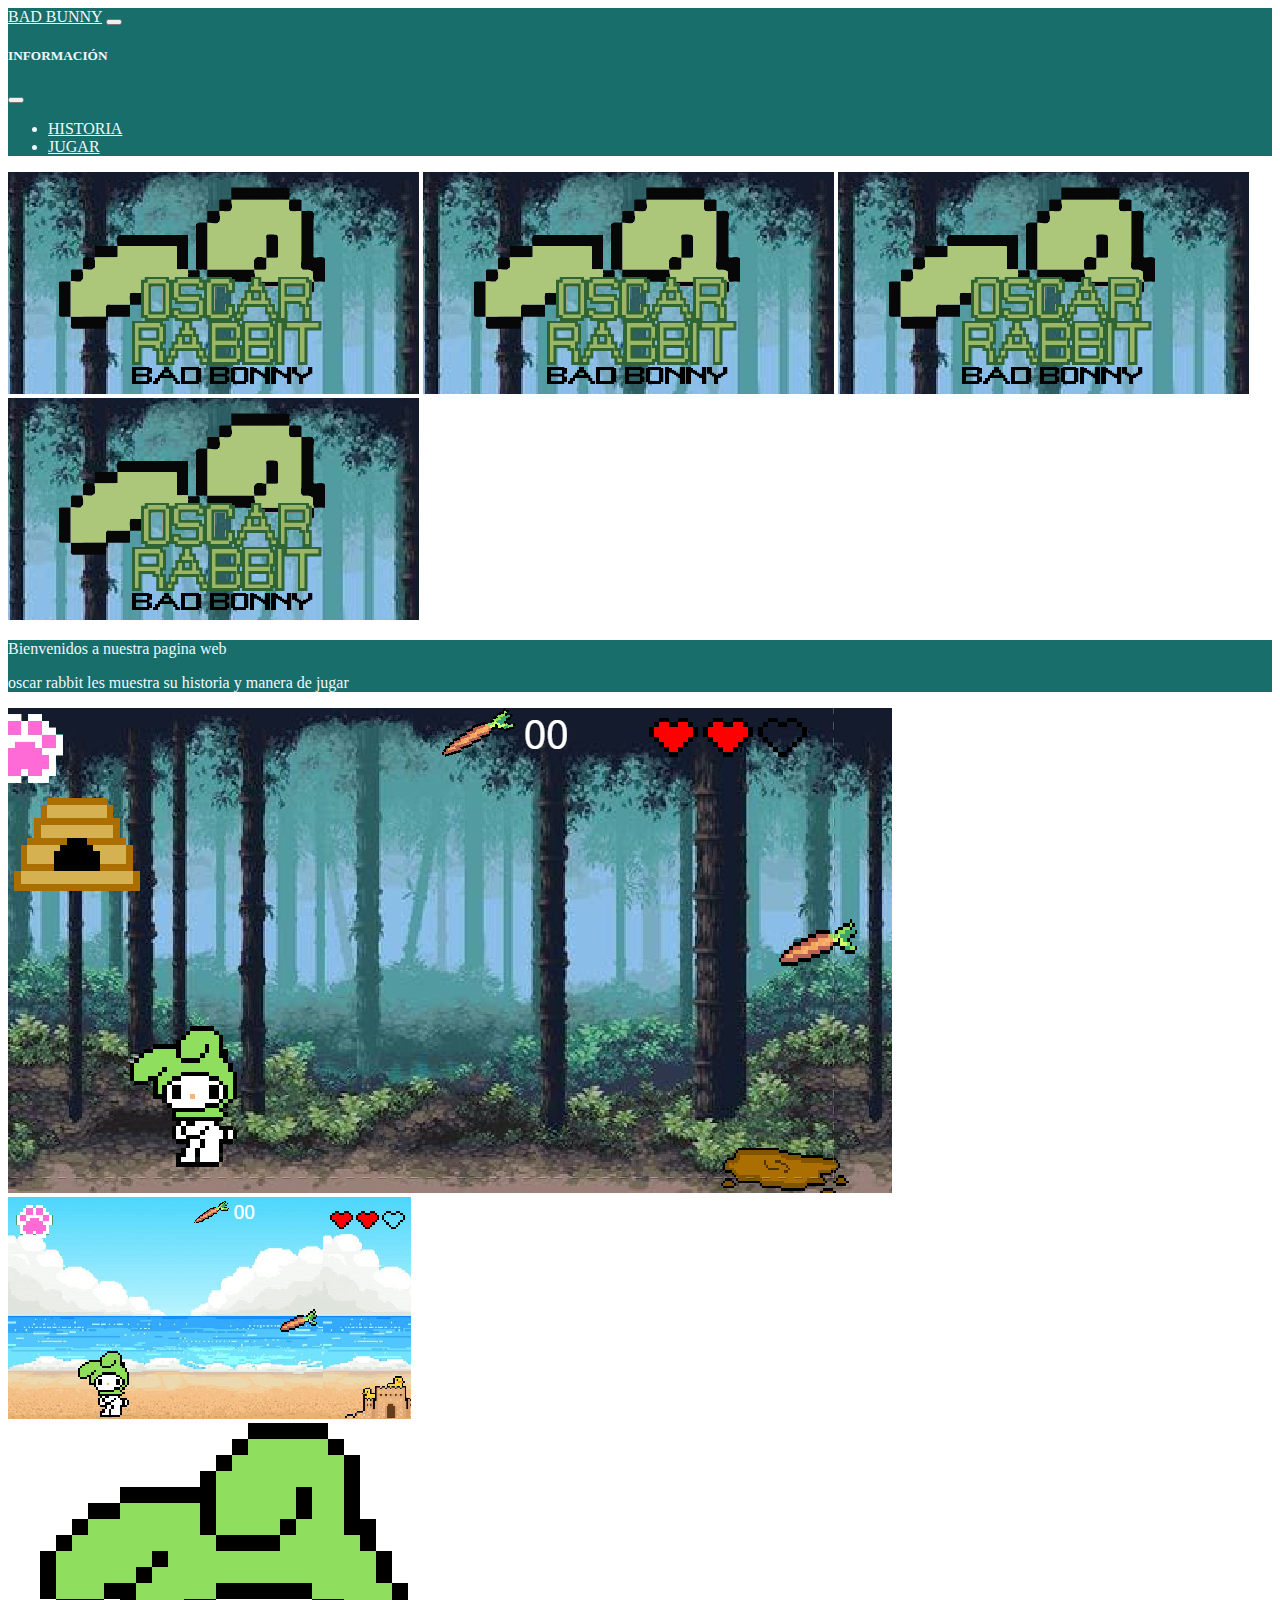
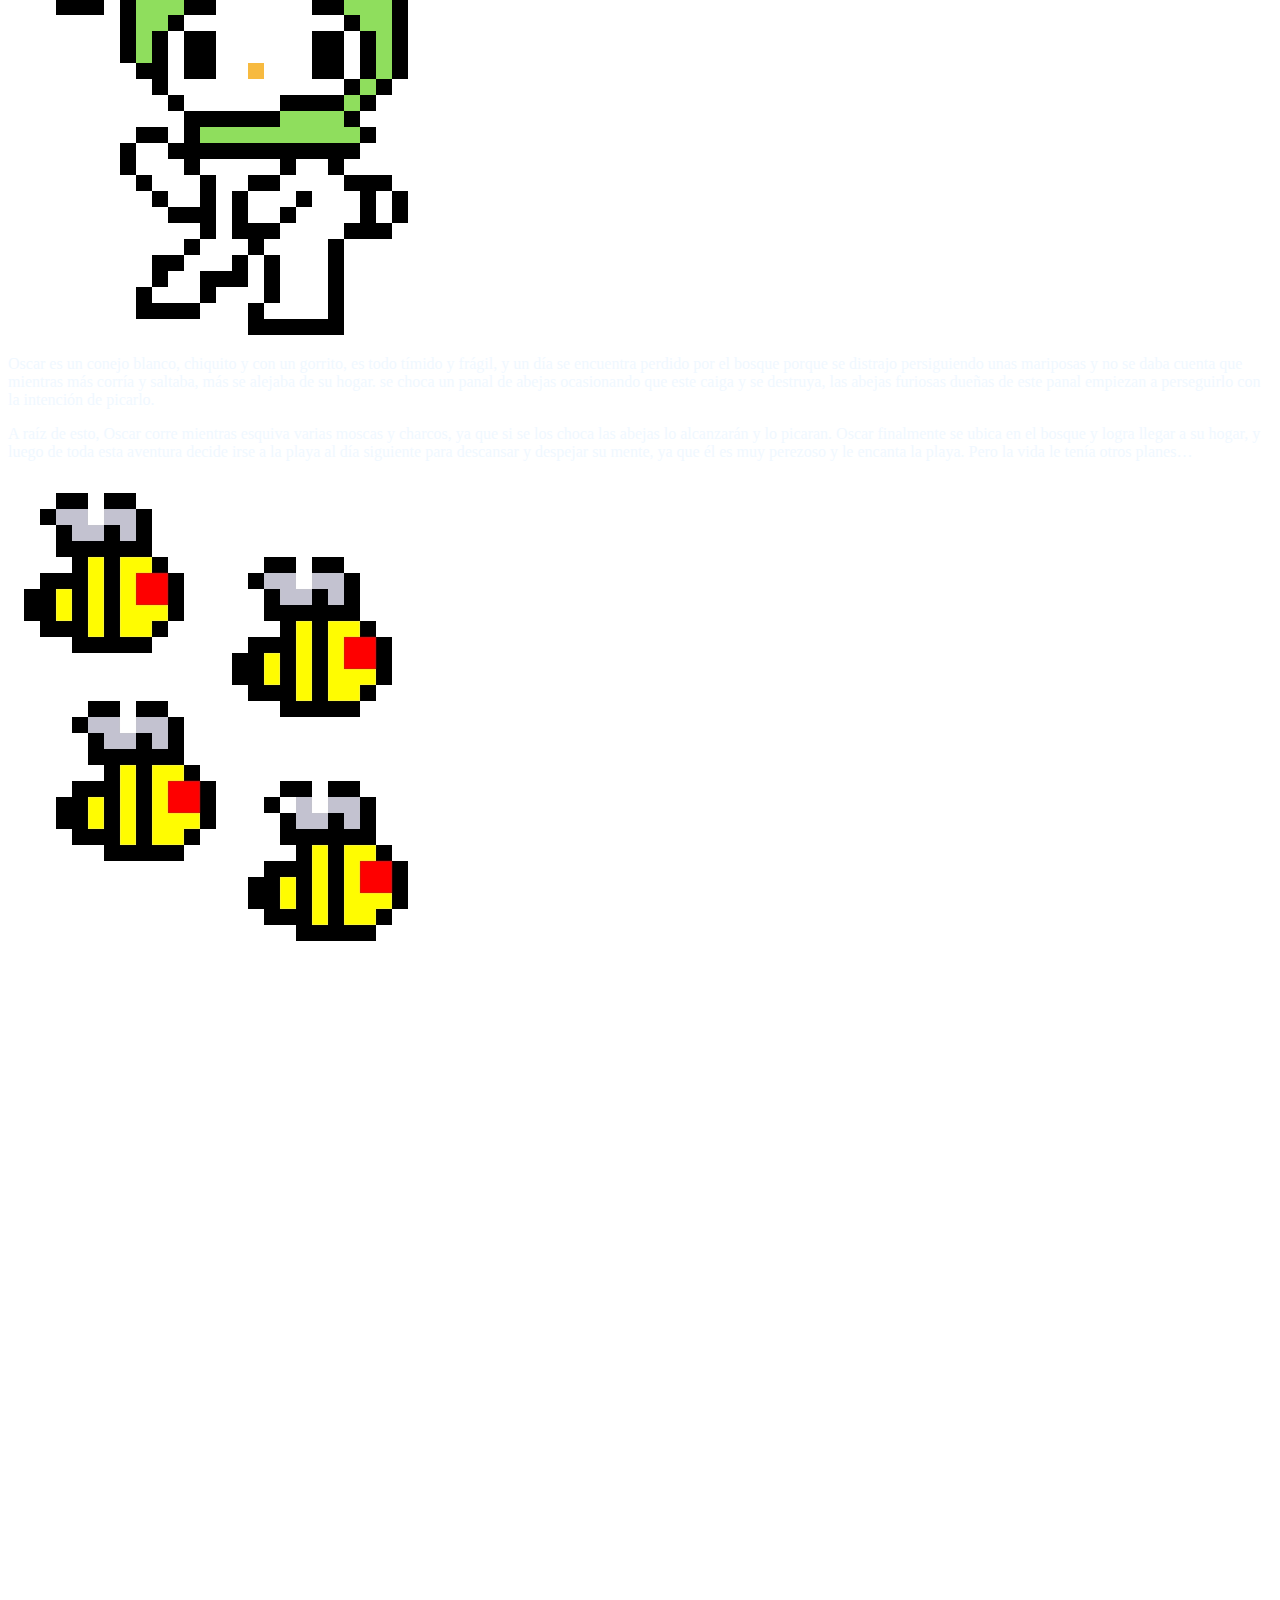
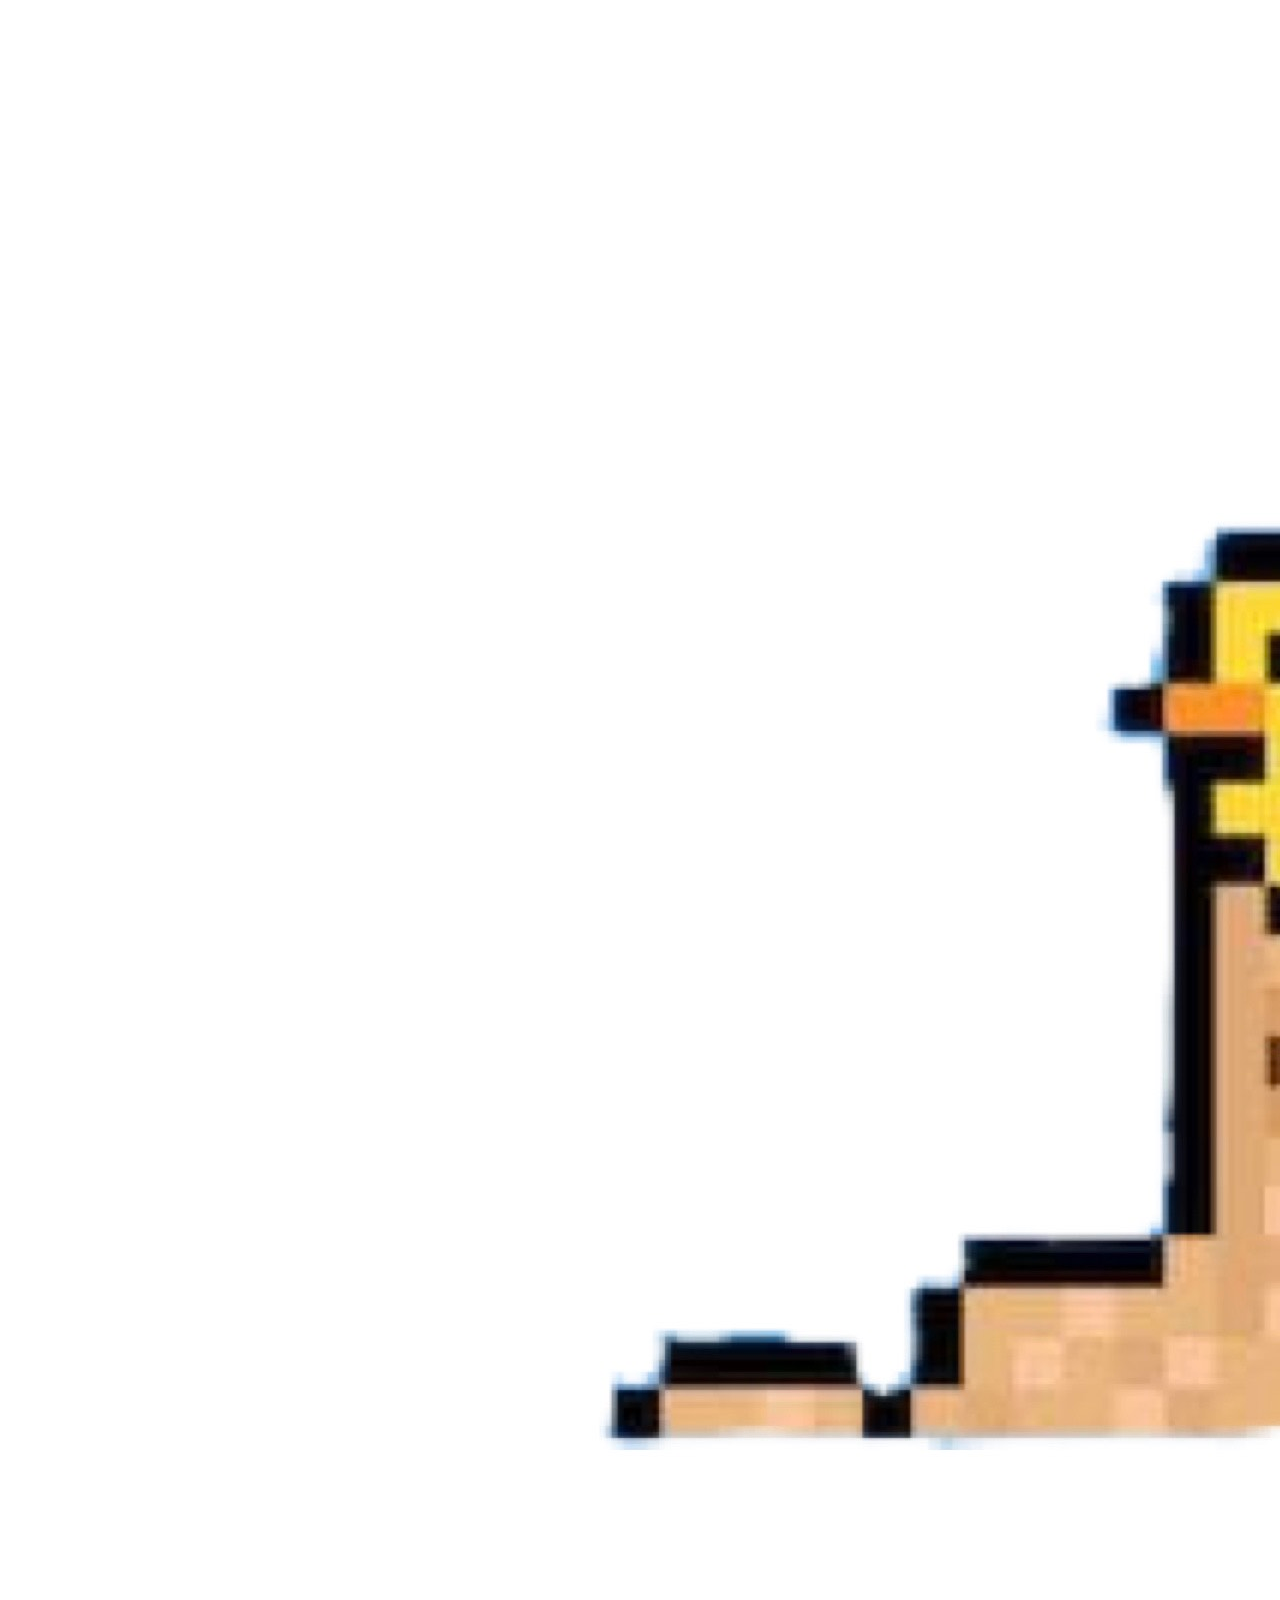
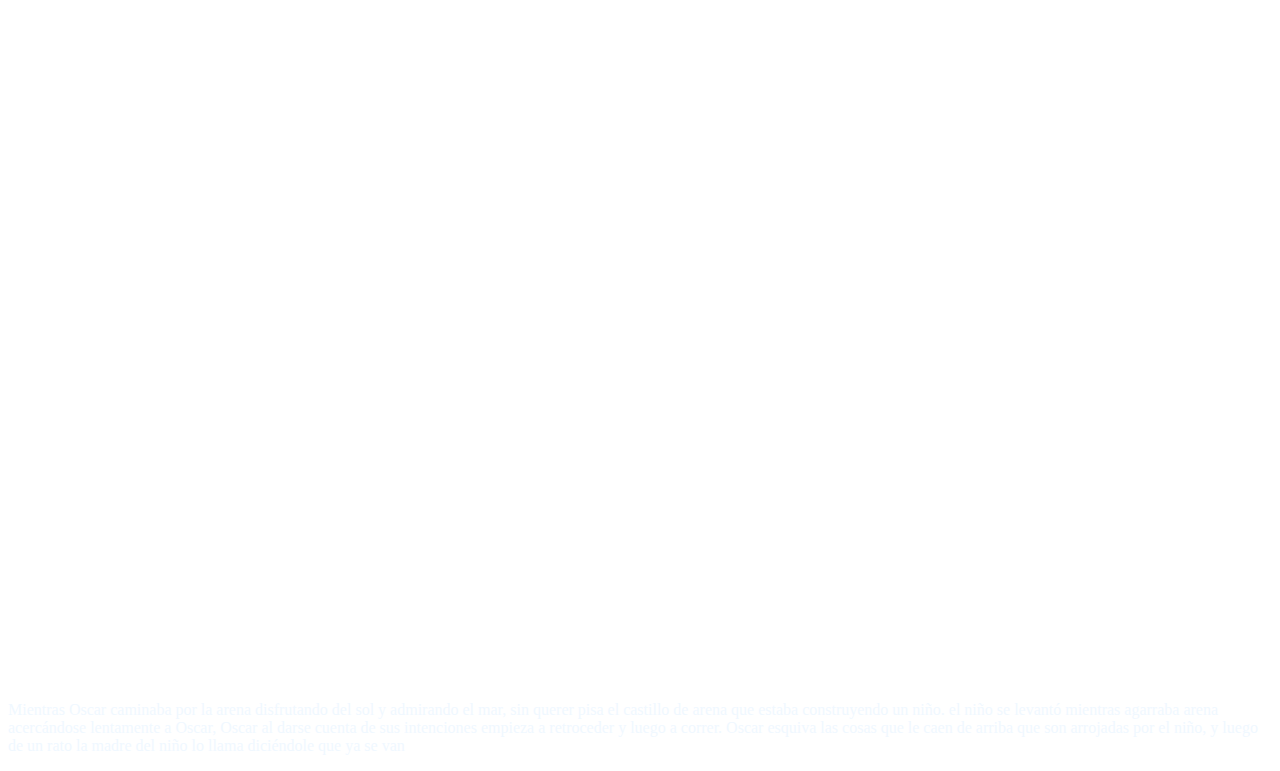
<file: index.html>
<!DOCTYPE html>
<html lang="en">
<head>
    <link href="https://cdn.jsdelivr.net/npm/bootstrap@5.3.2/dist/css/bootstrap.min.css" rel="stylesheet" integrity="sha384-T3c6CoIi6uLrA9TneNEoa7RxnatzjcDSCmG1MXxSR1GAsXEV/Dwwykc2MPK8M2HN" crossorigin="anonymous">
    <link rel="stylesheet" href="juego.css">
    <meta charset="UTF-8">
    <meta name="viewport" content="width=device-width, initial-scale=1.0">
    <title>Document</title>
</head>
<body>
    <nav class="navbar navbar-dark" id="barra">
        <div class="container-fluid">
          <a class="navbar-brand" href="#">BAD BUNNY</a>
          <button class="navbar-toggler" type="button" data-bs-toggle="offcanvas" data-bs-target="#offcanvasDarkNavbar" aria-controls="offcanvasDarkNavbar" aria-label="Toggle navigation">
            <span class="navbar-toggler-icon"></span>
          </button>
          <div class="offcanvas offcanvas-end text-bg-dark" tabindex="-1" id="offcanvasDarkNavbar" aria-labelledby="offcanvasDarkNavbarLabel">
            <div class="offcanvas-header">
              <h5 class="offcanvas-title" id="offcanvasDarkNavbarLabel">INFORMACIÓN</h5>
              <button type="button" class="btn-close btn-close-white" data-bs-dismiss="offcanvas" aria-label="Close"></button>
            </div>
            <div class="offcanvas-body">
              <ul class="navbar-nav justify-content-end flex-grow-1 pe-3">
                <li class="nav-item">
                  <a class="nav-link active" aria-current="page" href="#">HISTORIA</a>
                </li>
                <li class="nav-item">
                  <a class="nav-link" href="jugar.html">JUGAR</a>
                </li>
              </ul>
            </div>
          </div>
        </div>
      </nav>
      <div class="row">
        <img class="col-3 col-sm-3" src="IMAGENES/Captura de pantalla 2023-10-02 192938.png">
        <img class="col-3 col-sm-3" src="IMAGENES/Captura de pantalla 2023-10-02 192938.png">
        <img class="col-3 col-sm-3" src="IMAGENES/Captura de pantalla 2023-10-02 192938.png">
        <img class="col-3 col-sm-3" src="IMAGENES/Captura de pantalla 2023-10-02 192938.png">
      </div>

      <div id="cuadrado" class="card text-center">
        <div class="card-header">
        </div>
        <div class="card-body">
          <p>Bienvenidos a nuestra pagina web</h5>
          <p class="card-text">oscar rabbit les muestra su historia y manera de jugar</p>
        </div>
        <div class="card-footer text-body-secondary">
          
        </div>
      </div>
        <div id="carouselExampleSlidesOnly" class="carousel slide" data-bs-ride="carousel" data-bs-interval="3000">
          <div class="carousel-inner">
            <div class="carousel-item active">
              <img src="IMAGENES/Captura de pantalla 2023-10-02 193105.png" class="d-block w-100" alt="...">
            </div>
            <div class="carousel-item">
              <img src="IMAGENES/Captura de pantalla 2023-10-02 193522.png" class="d-block w-100" alt="...">
            </div>
            
          </div>
        </div>


        <article id="main">
          <section>
              <img src="img/conejo.png.png" alt=""  >
              <p>Oscar es un conejo blanco, chiquito y con un gorrito, es todo tímido y frágil, y un día se encuentra perdido por el bosque porque se distrajo persiguiendo unas mariposas y no se daba cuenta que mientras más corría y saltaba, más se alejaba de su hogar.  se choca un panal de abejas ocasionando que este caiga y se destruya, las abejas furiosas dueñas de este panal empiezan a perseguirlo con la intención de picarlo.
              </p>
  
          </section>
  
          <section>
              <p>A raíz de esto, Oscar corre mientras esquiva varias moscas y charcos, ya que si se los choca las abejas lo alcanzarán y lo picaran. Oscar finalmente se ubica en el bosque y logra llegar a su hogar, y luego de toda esta aventura decide irse a la playa al día siguiente para descansar y despejar su mente, ya que él es muy perezoso y le encanta la playa. Pero la vida le tenía otros planes…
  
              </p>
              <img src="img/abejas.jpg " alt=""  >
              
  
           </section>
  
           <section>
              
              <img src="img/castillo.png.jpg" alt="" >
             
              <p>Mientras Oscar caminaba por la arena disfrutando del sol y admirando el mar, sin querer pisa el castillo de arena que estaba construyendo un niño. el niño se levantó mientras agarraba arena acercándose lentamente a Oscar, Oscar al darse cuenta de sus intenciones empieza a retroceder y luego a correr. Oscar esquiva las cosas que le caen de arriba que son arrojadas por el niño, y luego de un rato la madre del niño lo llama diciéndole que ya se van
                 </p>
    <script src="https://cdn.jsdelivr.net/npm/bootstrap@5.3.2/dist/js/bootstrap.bundle.min.js" integrity="sha384-C6RzsynM9kWDrMNeT87bh95OGNyZPhcTNXj1NW7RuBCsyN/o0jlpcV8Qyq46cDfL" crossorigin="anonymous"></script>
</body>
</html>
</file>
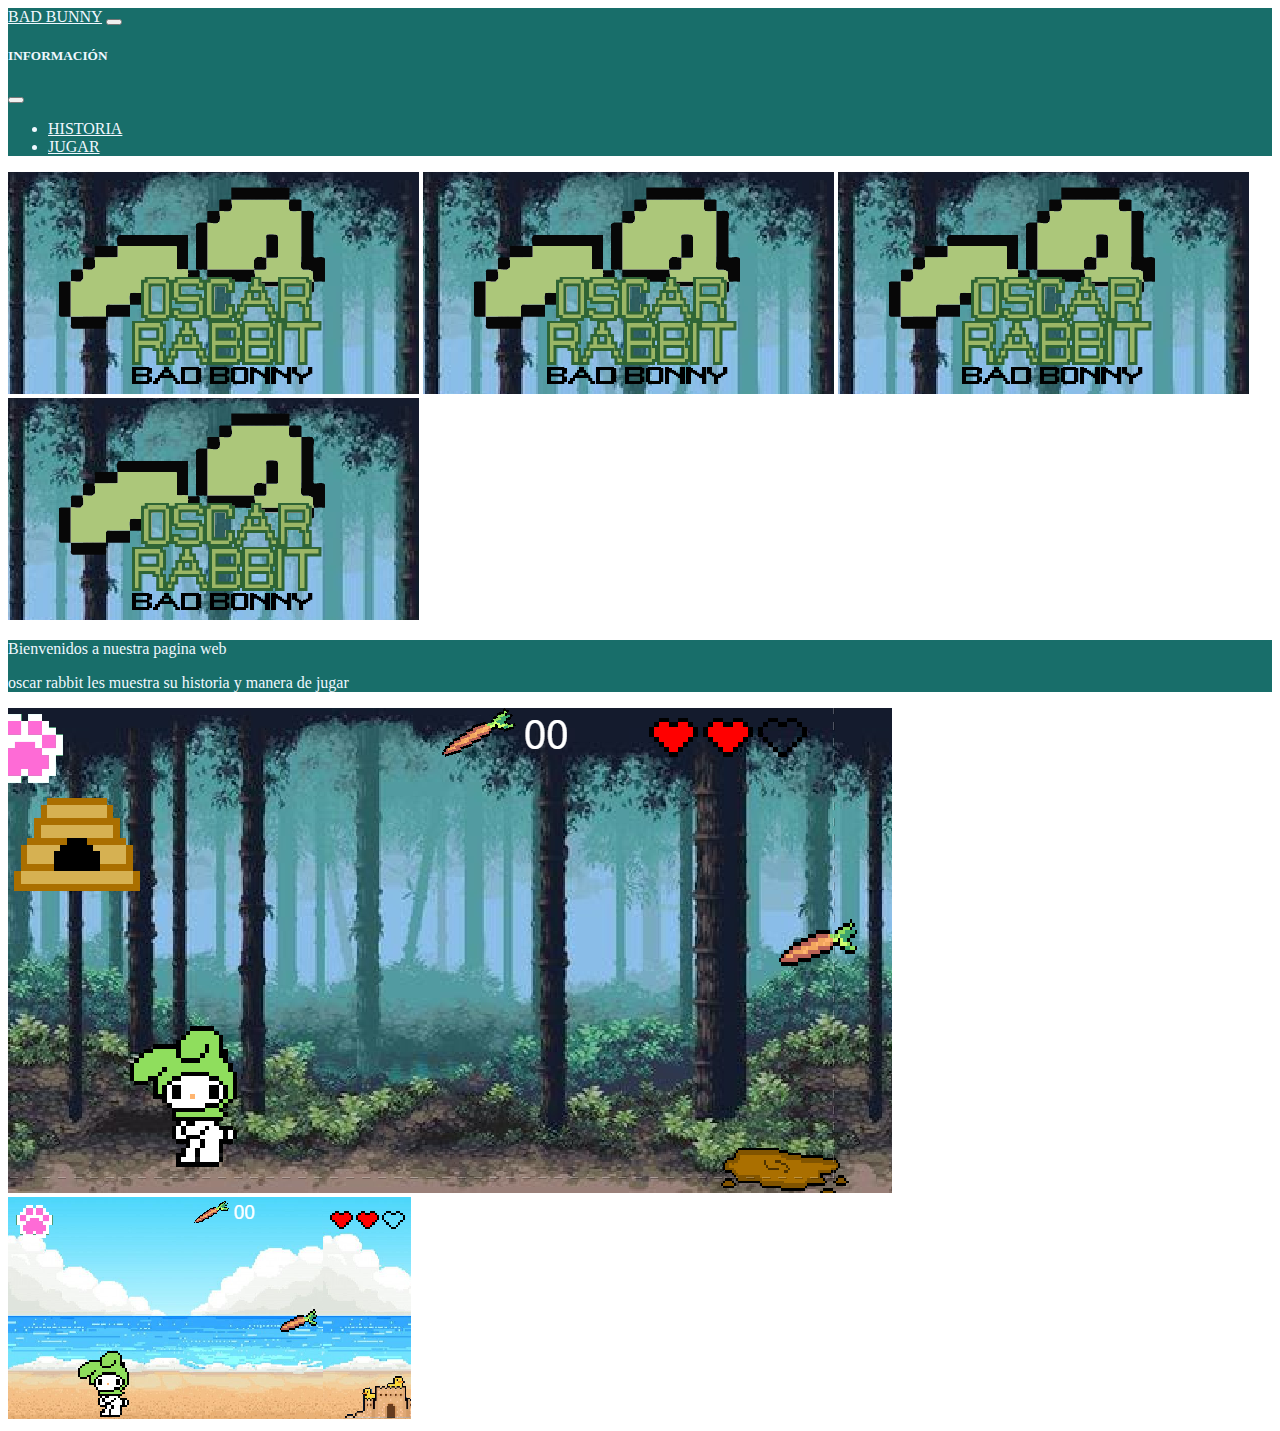
<file: juego.html>
<!DOCTYPE html>
<html lang="en">
<head>
    <link href="https://cdn.jsdelivr.net/npm/bootstrap@5.3.2/dist/css/bootstrap.min.css" rel="stylesheet" integrity="sha384-T3c6CoIi6uLrA9TneNEoa7RxnatzjcDSCmG1MXxSR1GAsXEV/Dwwykc2MPK8M2HN" crossorigin="anonymous">
    <link rel="stylesheet" href="juego.css">
    <meta charset="UTF-8">
    <meta name="viewport" content="width=device-width, initial-scale=1.0">
    <title>Document</title>
</head>
<body>
    <nav class="navbar navbar-dark" id="barra">
        <div class="container-fluid">
          <a class="navbar-brand" href="#">BAD BUNNY</a>
          <button class="navbar-toggler" type="button" data-bs-toggle="offcanvas" data-bs-target="#offcanvasDarkNavbar" aria-controls="offcanvasDarkNavbar" aria-label="Toggle navigation">
            <span class="navbar-toggler-icon"></span>
          </button>
          <div class="offcanvas offcanvas-end text-bg-dark" tabindex="-1" id="offcanvasDarkNavbar" aria-labelledby="offcanvasDarkNavbarLabel">
            <div class="offcanvas-header">
              <h5 class="offcanvas-title" id="offcanvasDarkNavbarLabel">INFORMACIÓN</h5>
              <button type="button" class="btn-close btn-close-white" data-bs-dismiss="offcanvas" aria-label="Close"></button>
            </div>
            <div class="offcanvas-body">
              <ul class="navbar-nav justify-content-end flex-grow-1 pe-3">
                <li class="nav-item">
                  <a class="nav-link active" aria-current="page" href="#">HISTORIA</a>
                </li>
                <li class="nav-item">
                  <a class="nav-link" href="#">JUGAR</a>
                </li>
              </ul>
            </div>
          </div>
        </div>
      </nav>
      <div class="row">
        <img class="col-3 col-sm-3" src="IMAGENES/Captura de pantalla 2023-10-02 192938.png">
        <img class="col-3 col-sm-3" src="IMAGENES/Captura de pantalla 2023-10-02 192938.png">
        <img class="col-3 col-sm-3" src="IMAGENES/Captura de pantalla 2023-10-02 192938.png">
        <img class="col-3 col-sm-3" src="IMAGENES/Captura de pantalla 2023-10-02 192938.png">
      </div>

      <div id="cuadrado" class="card text-center">
        <div class="card-header">
        </div>
        <div class="card-body">
          <p>Bienvenidos a nuestra pagina web</h5>
          <p class="card-text">oscar rabbit les muestra su historia y manera de jugar</p>
        </div>
        <div class="card-footer text-body-secondary">
          
        </div>
      </div>
        <div id="carouselExampleSlidesOnly" class="carousel slide" data-bs-ride="carousel" data-bs-interval="3000">
          <div class="carousel-inner">
            <div class="carousel-item active">
              <img src="IMAGENES/Captura de pantalla 2023-10-02 193105.png" class="d-block w-100" alt="...">
            </div>
            <div class="carousel-item">
              <img src="IMAGENES/Captura de pantalla 2023-10-02 193522.png" class="d-block w-100" alt="...">
            </div>
          </div>
        </div>





            














    <script src="https://cdn.jsdelivr.net/npm/bootstrap@5.3.2/dist/js/bootstrap.bundle.min.js" integrity="sha384-C6RzsynM9kWDrMNeT87bh95OGNyZPhcTNXj1NW7RuBCsyN/o0jlpcV8Qyq46cDfL" crossorigin="anonymous"></script>
</body>
</html>
</file>
<file: juego.css>
#cuadrado{background-color: rgb(24, 110, 106);}
*{font-family: fantasy;
     color: aliceblue; }

     #barra{
        background-color: rgb(24, 110, 106);
     }
</file>
